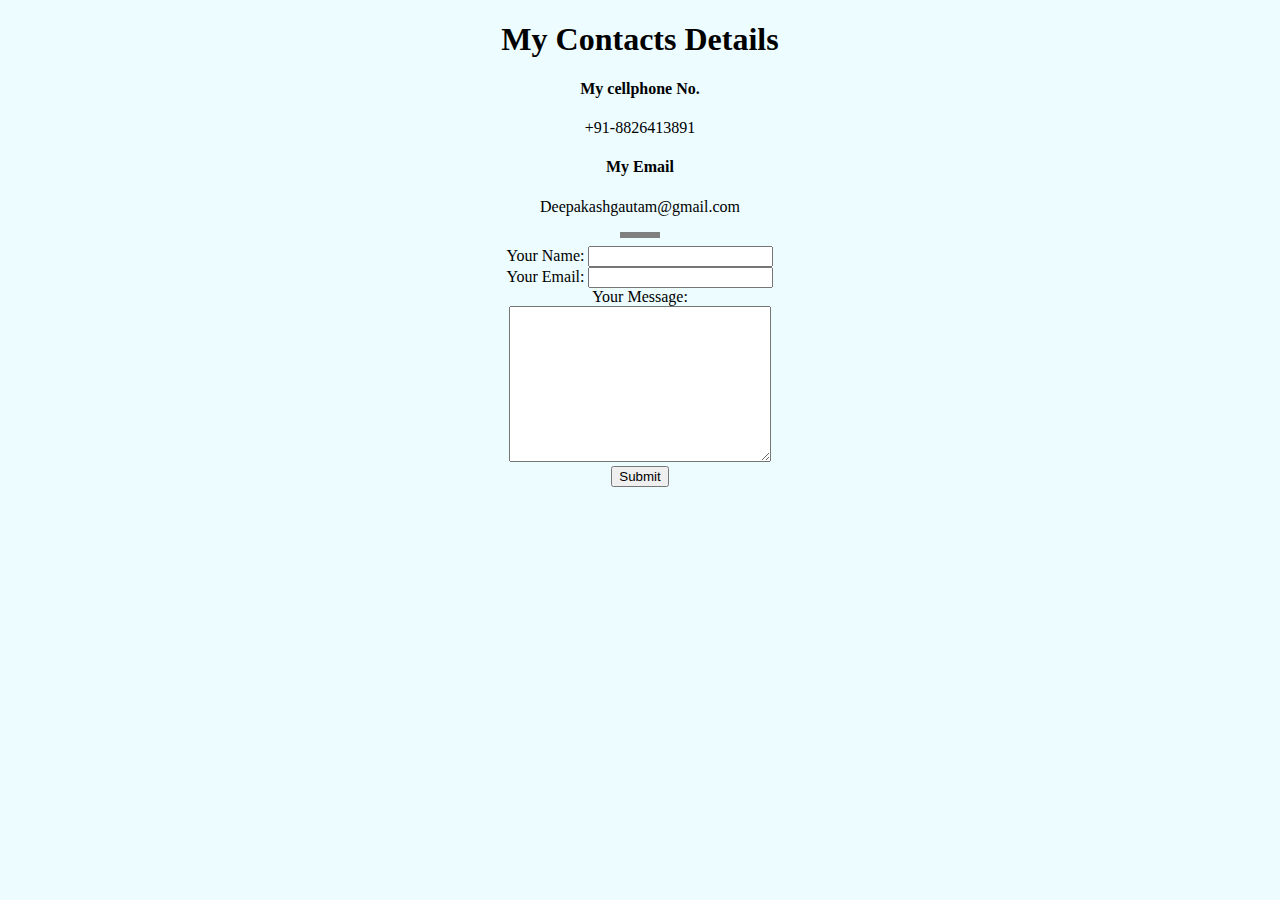
<file: form-io.html>
<!Doctype html>
<html>
  
  <head>
  
   <meta charset ="utf-8">
   <title>Contact to Deepakash</title>
   <link rel= "stylesheet" href= "/style.css">
  
  </head>
   
  <body>
   
    <h1>My Contacts Details</h1>
    <p><h4>My cellphone No.</h4></p>
    <p>+91-8826413891</p>
    <p><h4>My Email</h4></p>
    <p>Deepakashgautam@gmail.com</p>
  
         <hr size="1" noshade >
  
   <form action="mailto:Deepakashgautam@gmail.com" method="post" enctype="text/plain">
    
	<lable>Your Name:</lable>
	<input type="text" name="your name" value=""><br>
	<lable>Your Email:</lable>
	<input type="email" name="your Email" value=""><br>
	<lable>Your Message:</lable><br>
	<textarea name="yourMessage" rows="10" cols="30"></textarea><br>
	<input type="submit" name="">
	
   </form>
   
  </body>
  
</html>
</file>
<file: style.css>
body {    margin: 0px;
	           text-align: center;
	           background-color: #ecfcff;
               font-family:  cursive;
           } 		 
	
	
	.siblings{
		     margin-left: auto;
		     margin-right:auto;
	        }
	
	.links{
		     margin-left: auto;
		     margin-right:auto;
	       }
	
	.skills{
		     margin-left: auto;
		     margin-right:auto;
	        }
	
	
		   
    .circular{
                border-radius: 40%;
	        
	     }


   table{ 
	   text-align: center;
         }
	  
	 
     hr{
	       border-color: grey;
	       border-style: dotted;
           border-bottom-width: 6px;
		   border-top-width: 0;
		   width: 3%
	      
	      }
		  
    
	 h1:hover{
		 
       		 color: #8186d5;
		 
	         }
		  
		  
     .school:hover{
		             color: #8186d5;
     
	              }
</file>
